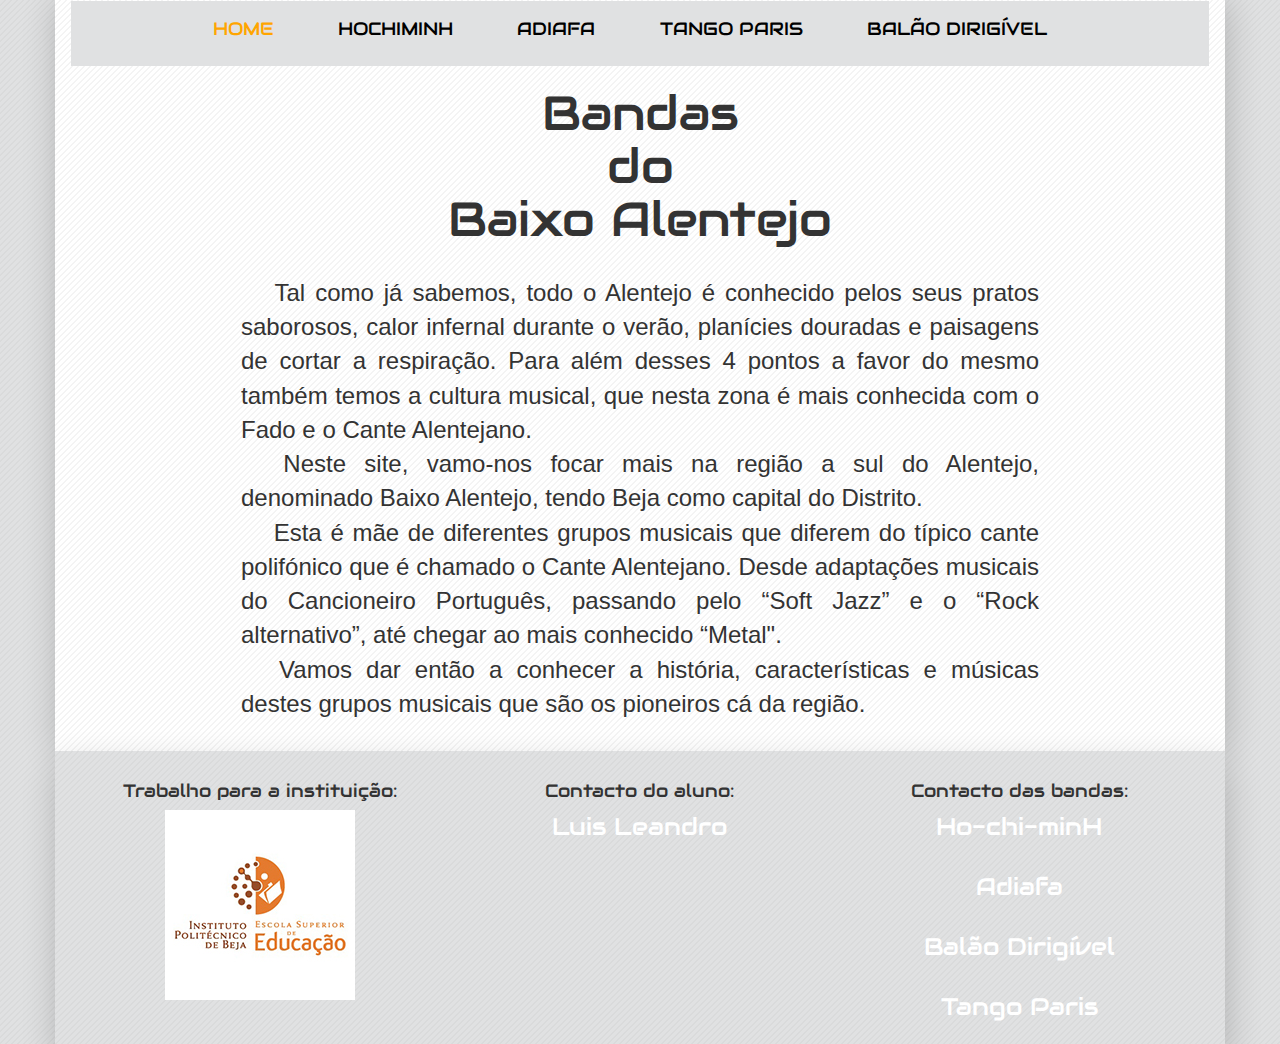
<file: index.html>
<!doctype html>
<html lang="pt">
<head>
	<meta charset="UTF-8"/>
	<title>Bandas do Alentejo - Home</title>
	<link href='https://fonts.googleapis.com/css?family=Audiowide' rel='stylesheet'>
	<link rel="stylesheet" href="https://use.fontawesome.com/releases/v5.0.13/css/all.css" integrity="sha384-DNOHZ68U8hZfKXOrtjWvjxusGo9WQnrNx2sqG0tfsghAvtVlRW3tvkXWZh58N9jp" crossorigin="anonymous">
	<link rel="stylesheet" href="https://www.w3schools.com/w3css/4/w3.css">
	<link rel="stylesheet" href="https://maxcdn.bootstrapcdn.com/bootstrap/3.3.7/css/bootstrap.min.css">
	<link rel="stylesheet" href="css/style.css">
</head>
<body style="text-align:center;width:100%;">
		<div class="container">
			<div class="navbar">
				<nav>
					<ul>
						<li><a href="index.html" class="active">HOME</a></li>
						<li><a href="Hochiminh.html">HOCHIMINH</a></li>
						<li><a href="Adiafa.html">ADIAFA</a></li>
						<li><a href="TangoParis.html">TANGO PARIS</a></li>
						<li><a href="BalaoDirigivel.html">BALÃO DIRIGÍVEL</a></li>
					</ul>
				</nav>
			</div>
			
				<h1 id="homeTitle">Bandas<br>do<br>Baixo Alentejo</h1>
			<div class="row">
				<div class="infoHome">
					<p>&emsp; Tal como já sabemos, todo o Alentejo é conhecido pelos seus pratos saborosos, calor infernal durante o verão, planícies douradas e paisagens de cortar a respiração.
						Para além desses 4 pontos a favor do mesmo também temos a cultura musical, que nesta zona é mais conhecida com o Fado e o Cante Alentejano. <br> 
						&emsp; Neste site, vamo-nos focar mais na região a sul do Alentejo, denominado Baixo Alentejo, tendo Beja como capital do Distrito. <br> 
						&emsp;  Esta é mãe de diferentes grupos musicais que diferem do típico cante polifónico que é chamado o Cante Alentejano. Desde adaptações musicais do Cancioneiro Português, passando pelo “Soft Jazz” e o “Rock alternativo”, até chegar ao mais conhecido “Metal". <br> 
						&emsp; Vamos dar então a conhecer a história, características e músicas destes grupos musicais que são os pioneiros cá da região.
					</p>
				</div>
			</div>
		</div>
		<footer class="container" id="footer">
				
				<div class="logo">
					<h4>Trabalho para a instituição: </h4>
					<img src="img/ese_IPB_logo.jpg" alt="ese_IPB_logo">
				</div>
				
				<div class="contactoAluno">
					<h4>Contacto do aluno: </h4>
					<a href="mailto:luis.miguel.leandro.69@gmail.com?Subject=Trabalho%20Individual%20Informática" target="_top">Luis Leandro</a>
				</div>
				
				<div class="contactoBandas">
					<h4>Contacto das bandas: </h4>
					<a href="mailto:hcm.metal@gmail.com?Subject=Concerto" target="_top">Ho-chi-minH</a><br><br>
					<a href="mailto:adiafaoficial@gmail.com?Subject=Concerto" target="_top">Adiafa</a><br><br>
					<a href="mailto:balaodirigivelbeja@gmail.com?Subject=Concerto" target="_top">Balão Dirigível</a><br><br>
					<a href="mailto:tangoparisbanda@gmail.com?Subject=Concerto" target="_top">Tango Paris</a>
				</div>
				
		</footer>
</body>
</html>
</file>
<file: css/style.css>
html{
	margin:0;
	border:none;
}

body {
	margin:0;
	height:100%;
	width:100%;
	background-color: #e0e1e2;
	background-image: url("data:image/svg+xml,%3Csvg width='6' height='6' viewBox='0 0 6 6' xmlns='http://www.w3.org/2000/svg'%3E%3Cg fill='%23aeaeae' fill-opacity='0.28' fill-rule='evenodd'%3E%3Cpath d='M5 0h1L0 6V5zM6 5v1H5z'/%3E%3C/g%3E%3C/svg%3E");
}

nav{
	text-align:center;
	background-color: #e0e1e2;
	height:3%;
	padding-top:1.3%;
	padding-bottom:1.3%;
	clear:left;
	overflow:auto;
}

nav li{
	display:inline;
	text-decoration:none;
	padding:0% 5% 0% 0%;
	color:black;
	margin-right:0.5%;
}

nav a{
	text-decoration:none;
	color:black;
	font-size:18px;
	font-family:'Audiowide';
	
}

nav a:hover{
	text-decoration:none;
	color:orange;

}

footer{
	background-color:#e0e1e2;
	height:5%;
	font-size:18px;
	font-family:'Audiowide';
	padding-top:1.5%;
	padding-bottom:1.5%;
}
p{
	font-size:18px;
}
iframe{
	border:none;
	width:100%;
	height:400px;
}
#homeTitle{
	font-size:48px;
	font-family:'Audiowide';
}
.infoHome{
	width:70%;
	text-align:justify;
	margin-left:15%;
	margin-right:15%
}
.infoHome p{
	font-size:24px;
	text-align:justify;
}
.container{
	box-shadow: 2px 2px 32px 1px rgba(0,0,0,0.2);
	background-color: white;
	background-image: url("data:image/svg+xml,%3Csvg width='6' height='6' viewBox='0 0 6 6' xmlns='http://www.w3.org/2000/svg'%3E%3Cg fill='%23aeaeae' fill-opacity='0.28' fill-rule='evenodd'%3E%3Cpath d='M5 0h1L0 6V5zM6 5v1H5z'/%3E%3C/g%3E%3C/svg%3E");
}

.active{
	color:orange;
}

.navbar{
	width: 100%;
}

.row{
	display:inline;
	text-align:justify;
}

.row h3{
	text-align:center;
}

.img{
	width:45%;
	float:left;
}
.img2{
	float:right;
}
#footer{
	background-color:#e0e1e2;
	box-shadow: 2px 15px 32px 1px rgba(0,0,0,0.2);
}
#footer a{
	text-decoration:none;
	color:white;
	font-size:24px;
}
#footer a:hover{
	color:orange;
}
.img img{
	width:100%;
	float:left;

}
.imgHo img{
	float:left;

}
.img2 img{
	width:82%;
	float:right;
}
#adiafaImg2 {
	width:53%;
	margin-top:2%;
}
#myCarousel img{
	margin-left:0%;
}
.info2{
	margin-top:3%;
	margin-right:5%;
}
#adiafaVideo{
	width:50%;
}
#infoAdiafa2{
	margin-top:0%;
}
.info{
	margin-left:54%;
}
.membros{
	margin-left:3%;
	width:100%;
}
.membros tr{
	border-left:1px solid black;
	font-size:32px;

}
.membros td{
	border-left:1px solid black;
	padding-left:10px;
}
.membros th{
	border-left:1px solid black;
	padding-left:10px;
}
tr{
	font-size:36px;
}
#rowInfo{
	text-align:center;
}

#rowInfo a{
	text-decoration:none
}
#rowInfo i{
	color:#00e6e6; 
	font-size:50px
}
#adiafaTable tr{
	font-size:32px;
}
#adiafaTable th{
	border-left:1px solid black;
	padding-left:10px;
}

#balao2{
	width:100%;
}
.logo{
	width:33.3%;
	float:left;
}
.contactoAluno{
	width:33.3%;
	float:left;
}

.contactoBandas{
	width:33.3%;
	float:left;
}
.logo img{
	width:50%;
}
</file>
